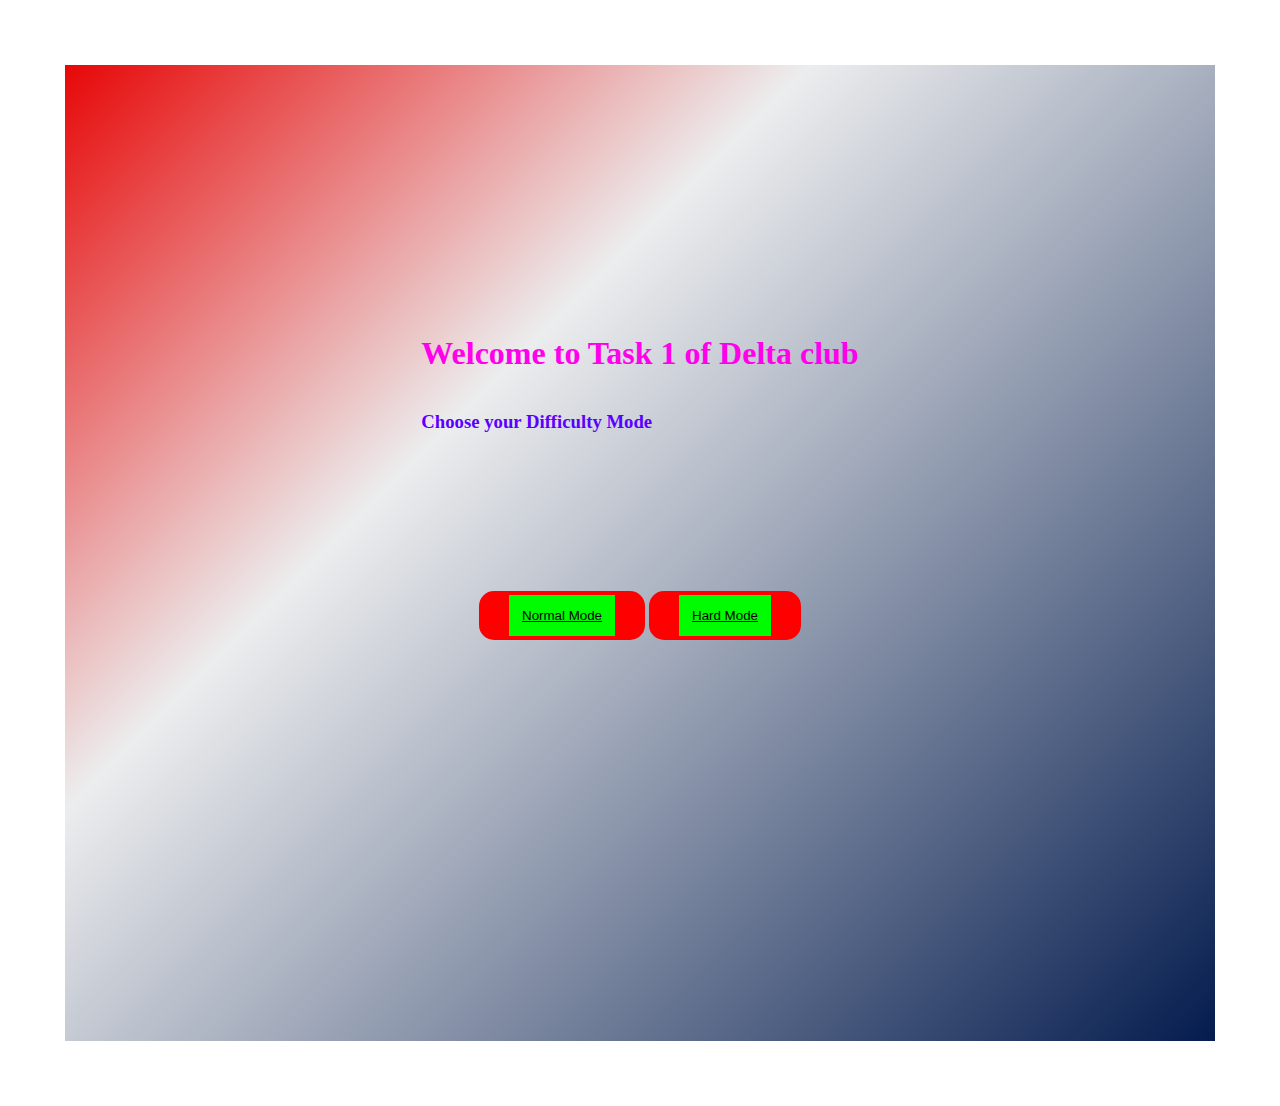
<file: index.html>
<!DOCTYPE html>
<html lang="en">

<head>
    <meta charset="UTF-8">
    <meta http-equiv="X-UA-Compatible" content="IE=edge">
    <meta name="viewport" content="width=device-width, initial-scale=1.0">
    <title>Color Sliding Puzzle Game</title>
    <link rel="stylesheet" href="Files/Css/Cover.css">
</head>
<body>
    <div id="Header1">
        <div id="Header2">
            <h1 id="Title1">Welcome to Task 1 of Delta club</h1>
            <h3 id="Title2">Choose your Difficulty Mode</h3>
        </div>
        <div id="Header3">
            <button><a href="Files/Html/Normal.html">Normal Mode</a></button>
            <button><a href="Files/Html/Hard.html">Hard Mode</a></button>
        </div>
        <div>
            <div id="Highest Score"></div>
        </div>
    </div>
    <script src="Files/Javascript/Win.js"></script>
</body>
</html>
</file>
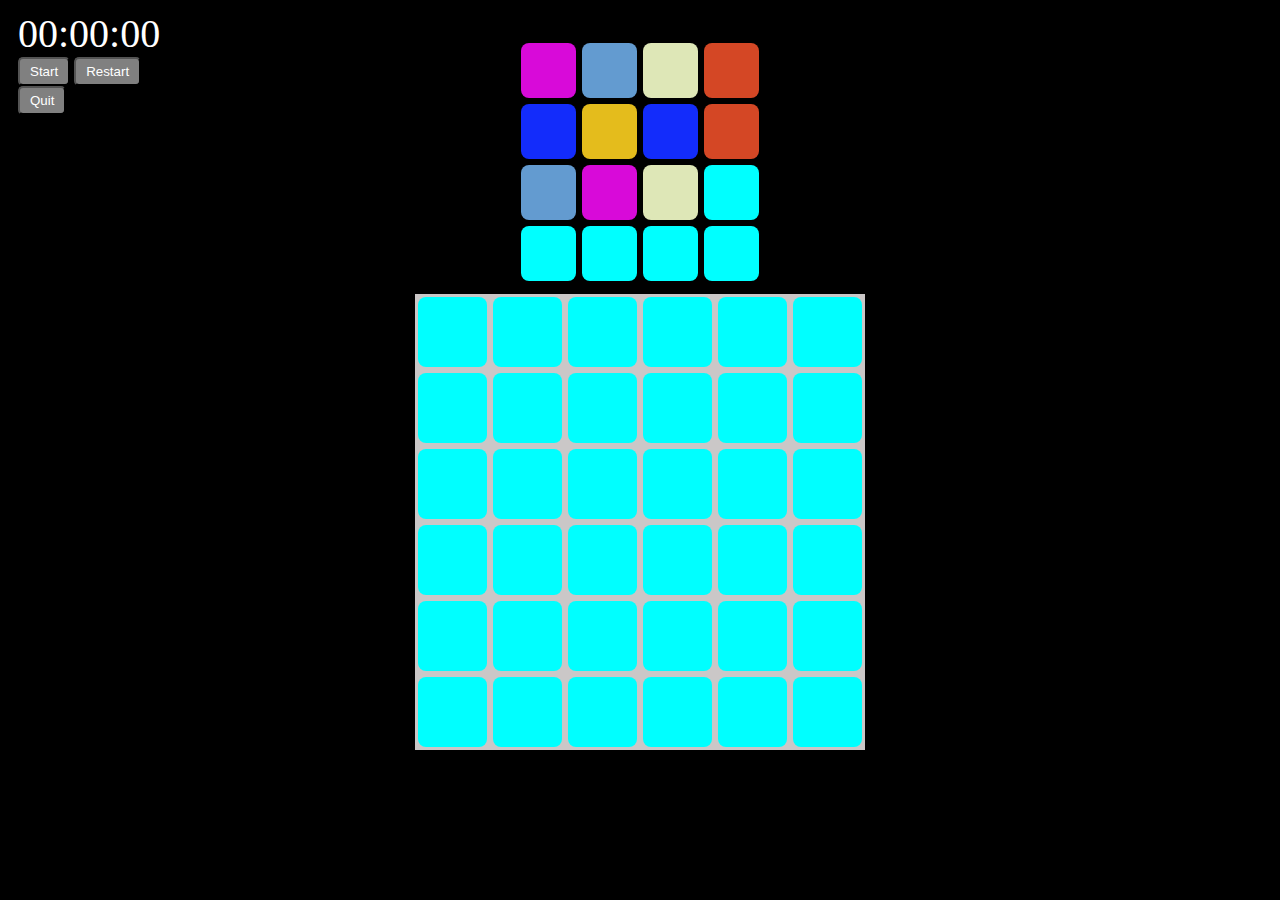
<file: Files/Html/Hard.html>
<!DOCTYPE html>
<html lang="en">
<head>
    <meta charset="UTF-8">
    <meta http-equiv="X-UA-Compatible" content="IE=edge">
    <meta name="viewport" content="width=device-width, initial-scale=1.0">
    <title>Color Sliding Puzzle Hard Mode</title>
    <link rel="stylesheet" href="/Files/Css/Hard.css">
</head>
<body>
    <div class="MainT4x4">
        <div class="Table">
            <div id="StopWatch">
                00:00:00
            </div>
            <div class="Button">
                <button id="SS" onclick="SS()">Start</button>
                <button id="Refresh">Restart</button>
            </div>
            <div id="QuitB">
                <button id="Quit"><a href="./Lose.html">Quit</a></button>
            </div>
        </div>
        <div class="Table4">
            <div class="A4x4"></div>
            <div class="A4x4"></div>
            <div class="A4x4"></div>
            <div class="A4x4"></div>
        </div>
        <div class="Table4">
            <div class="A4x4"></div>
            <div class="A4x4"></div>
            <div class="A4x4"></div>
            <div class="A4x4"></div>
        </div>
        <div class="Table4">
            <div class="A4x4"></div>
            <div class="A4x4"></div>
            <div class="A4x4"></div>
            <div class="A4x4"></div>
        </div>
        <div class="Table4">
            <div class="A4x4"></div>
            <div class="A4x4"></div>
            <div class="A4x4"></div>
            <div class="A4x4"></div>
        </div>
    </div>
    <div class="MainT6x6">
        <div class="Table6">
            <div class="B6x6" id="1"></div>
            <div class="B6x6" id="2"></div>
            <div class="B6x6" id="3"></div>
            <div class="B6x6" id="4"></div>
            <div class="B6x6" id="5"></div>
            <div class="B6x6" id="6"></div>
        </div>
        <div class="Table6">
            <div class="B6x6" id="7"></div>
            <div class="B6x6" id="8"></div>
            <div class="B6x6" id="9"></div>
            <div class="B6x6" id="10"></div>
            <div class="B6x6" id="11"></div>
            <div class="B6x6" id="12"></div>
        </div>
        <div class="Table6">
            <div class="B6x6" id="13"></div>
            <div class="B6x6" id="14"></div>
            <div class="B6x6" id="15"></div>
            <div class="B6x6" id="16"></div>
            <div class="B6x6" id="17"></div>
            <div class="B6x6" id="18"></div>
        </div>
        <div class="Table6">
            <div class="B6x6" id="19"></div>
            <div class="B6x6" id="20"></div>
            <div class="B6x6" id="21"></div>
            <div class="B6x6" id="22"></div>
            <div class="B6x6" id="23"></div>
            <div class="B6x6" id="24"></div>
        </div>
        <div class="Table6">
            <div class="B6x6" id="25"></div>
            <div class="B6x6" id="26"></div>
            <div class="B6x6" id="27"></div>
            <div class="B6x6" id="28"></div>
            <div class="B6x6" id="29"></div>
            <div class="B6x6" id="30"></div>
        </div>
        <div class="Table6">
            <div class="B6x6" id="31"></div>
            <div class="B6x6" id="32"></div>
            <div class="B6x6" id="33"></div>
            <div class="B6x6" id="34"></div>
            <div class="B6x6" id="35"></div>
            <div class="B6x6" id="36"></div>
        </div>
    </div>
    <script src="/Files/Javascript/Hard.js"></script>
    <script src="/Files/Javascript/Win.js"></script>
</body>
</html>
</file>
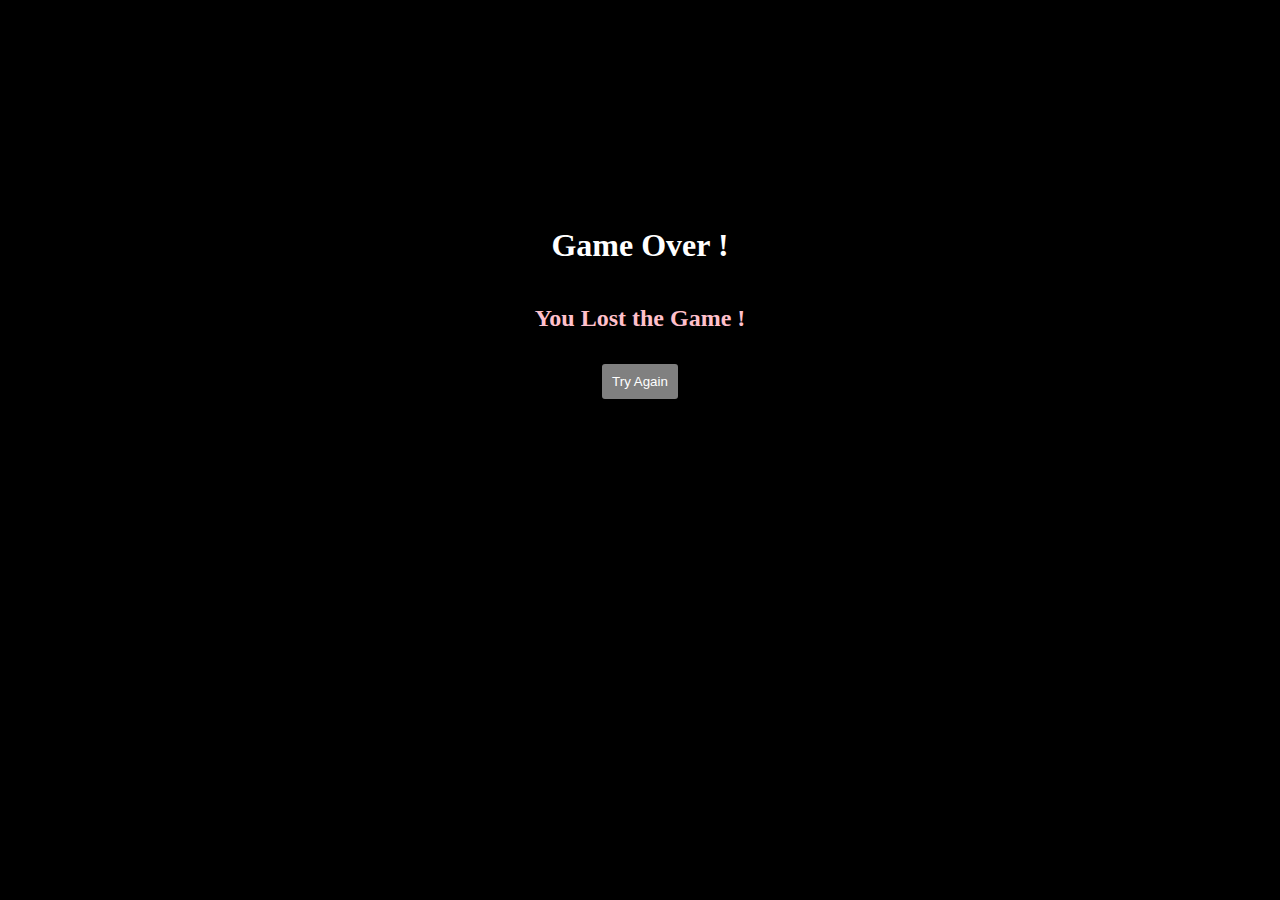
<file: Files/Html/Lose.html>
<!DOCTYPE html>
<html lang="en">
<head>
    <meta charset="UTF-8">
    <meta http-equiv="X-UA-Compatible" content="IE=edge">
    <meta name="viewport" content="width=device-width, initial-scale=1.0">
    <title>Game Over!!!</title>
    <link rel="stylesheet" href="/Files/Css/Lose.css">
</head>
<body>
    <div>
        <h1>Game Over !</h1>
        <h2>You Lost the Game !</h2>
        <button><a href="/index.html">Try Again</a></button>
    </div>
</body>
</html>
</file>
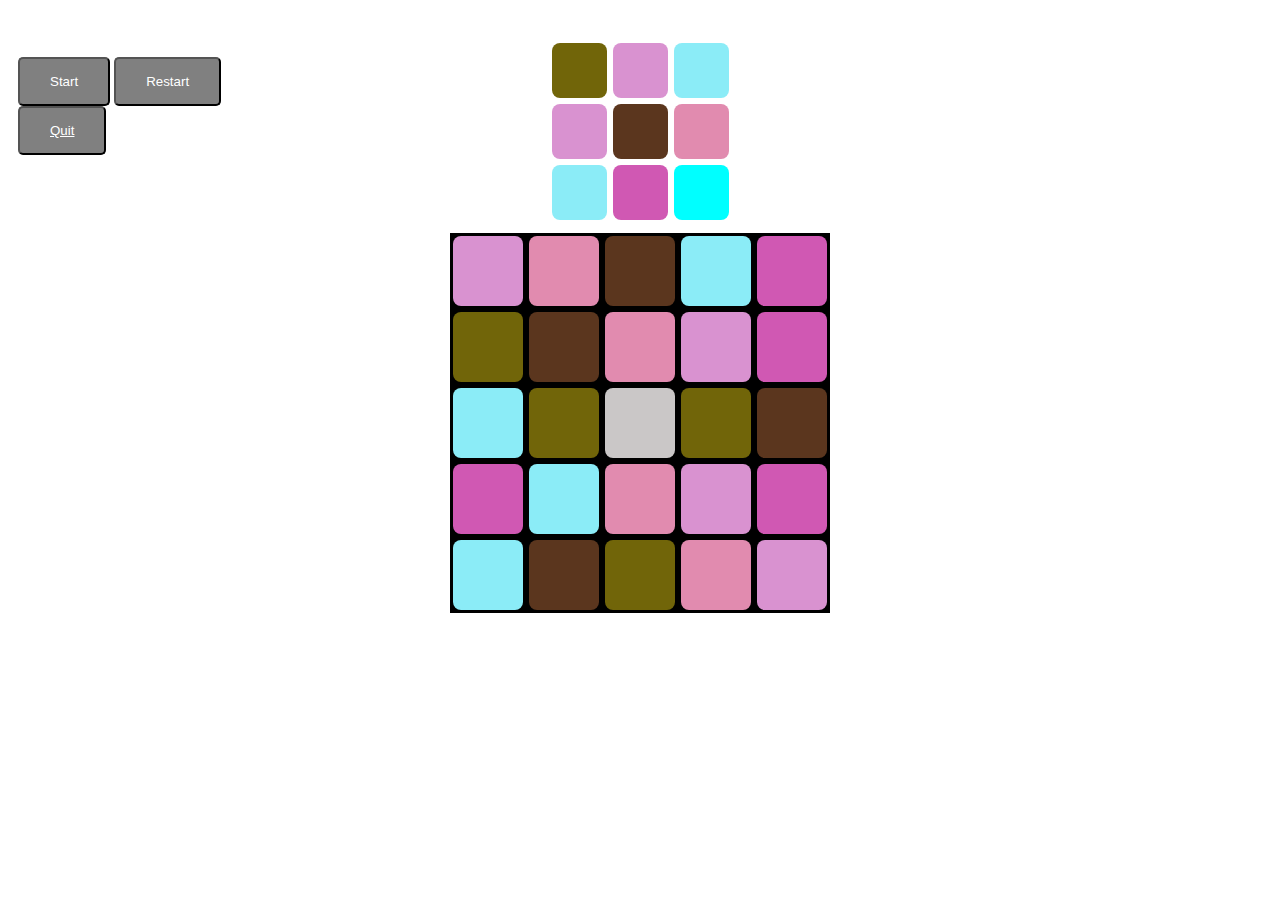
<file: Files/Html/Normal.html>
<!DOCTYPE html>
<html lang="en">
<head>
    <meta charset="UTF-8">
    <meta http-equiv="X-UA-Compatible" content="IE=edge">
    <meta name="viewport" content="width=device-width, initial-scale=1.0">
    <title>Color Sliding Puzzle Normal Mode</title>
    <link rel="stylesheet" href="/Files/Css/Normal.css">
</head>
<body>
    <div class="MainT3x3">
        <div class="Table">
            <div id="StopWatch">
                00:00:00
            </div>
            <div class="Button">
                <button id="SS" onclick="SS()">Start</button>
                <button id="Refresh">Restart</button>
            </div>
            <div id="QuitB">
                <button id="Quit"><a href="./Lose.html">Quit</a></button>
            </div>
        </div>
        <div class="Table3">
            <div class="A3x3"></div>
            <div class="A3x3"></div>
            <div class="A3x3"></div>
        </div>
        <div class="Table3">
            <div class="A3x3"></div>
            <div class="A3x3"></div>
            <div class="A3x3"></div>
        </div>
        <div class="Table3">
            <div class="A3x3"></div>
            <div class="A3x3"></div>
            <div class="A3x3"></div>
        </div>
    </div>
    <div class="MainT5x5">
        <div class="Table5">
            <div class="B5x5" id="1"></div>
            <div class="B5x5" id="2"></div>
            <div class="B5x5" id="3"></div>
            <div class="B5x5" id="4"></div>
            <div class="B5x5" id="5"></div>
        </div>
        <div class="Table5">
            <div class="B5x5" id="6"></div>
            <div class="B5x5" id="7"></div>
            <div class="B5x5" id="8"></div>
            <div class="B5x5" id="9"></div>
            <div class="B5x5" id="10"></div>
        </div>
        <div class="Table5">
            <div class="B5x5" id="11"></div>
            <div class="B5x5" id="12"></div>
            <div class="B5x5" id="13"></div>
            <div class="B5x5" id="14"></div>
            <div class="B5x5" id="15"></div>
        </div>
        <div class="Table5">
            <div class="B5x5" id="16"></div>
            <div class="B5x5" id="17"></div>
            <div class="B5x5" id="18"></div>
            <div class="B5x5" id="19"></div>
            <div class="B5x5" id="20"></div>
        </div>
        <div class="Table5">
            <div class="B5x5" id="21"></div>
            <div class="B5x5" id="22"></div>
            <div class="B5x5" id="23"></div>
            <div class="B5x5" id="24"></div>
            <div class="B5x5" id="25"></div>
        </div>
    </div>
    <script src="/Files/Javascript/Normal.js"></script>
    <script src="/Files/Javascript/Win.js"></script>
</body>
</html>
</file>
<file: Files/Css/Cover.css>
*{
    padding: 13px;
    margin: 13px;
}
#Header1{
    display: flex;
    flex-direction: column;
    justify-content: center;
    align-items: center;
    height: 950px;
    background: linear-gradient(135deg,rgb(231, 7, 7) 0%,rgb(236, 237, 238) 35%,rgb(4, 28, 78) 100%);
}
#Header2{
    display: block;
}
#Header3{
    margin-top: 40px;
}
button{
    display: outline-block;
    margin: 53px 0px;
    padding: 15px 15px;
    border: 2px solid rgb(255, 0, 0);
    border-radius: 15px;
    background-color: rgb(255, 0, 0);
}
button:hover{
    background-color: rgb(51, 255, 0);
    color:rgb(255, 255, 255);
}
a{
    color: rgb(0, 0, 0);
    background-color: rgb(0, 252, 0);
}
a:hover{
    color: rgb(0, 0, 0);
}
h1{
    color: rgb(255, 0, 234);
}
h3{
    color: rgb(89, 0, 255);
}
@media(max-width:415px){
    h1{
        font-size: 1.5em;
   }
}
@media(max-width:304px){
    h1{
        font-size: 2rem;
   }
}
input{
    padding: 25px;
    border: 2px solid rgb(97, 97, 124);
    background-color: rgb(122, 93, 93);
}
::placeholder{
    color: rgb(255, 255, 255);
}
</file>
<file: Files/Css/Hard.css>
body{ Background-color: black;}
.A4x4{
    height: 55px;
    width: 55px;
    background-color: aqua;
    margin: 3px;
    display: inline-block;
    border-radius: 8px;
}
.Table4{
    display: flex;
    justify-content: center;
}
.MainT4x4{ margin: 10px;}
.B6x6{
    height: 70px;
    width: 70px;
    background-color: aqua;
    margin: 3px;
    display: inline-block;
    border-radius: 8px;
}
.Table6{
    display: flex;
    justify-content: center;
}
.MainT6x6{
    background-color: rgb(202, 199, 199);
    margin: auto;
    width: 450px;
}
.Table{
    height: 30px;
    width: 100%;
}
#StopWatch{
    width: 100%;
    font-size: 40px;
    color: white;
    display: inline;
}
.buttons{ display: block;}
#reset{ display: none;}
.display{ display: none;}
@media(max-width:536px){
    .Table{ margin-bottom: 65px; }
    #StopWatch{ font-size: 1.2rem; }
    .B6x6 {
        height: 55px;
        width: 58px;
   }
    .A4x4 {
        height: 40px;
        width: 40px;
   }
    .MainT6x6{
        background-color: rgb(202, 199, 199);
        margin: auto;
        width: 350px;
   }
}
button{
    padding: 5px 10px;
    background-color: grey;
    color: white;
    border-radius: 5px;
}
button:hover{ color: black;}
a{
    text-decoration: none;
    color: white;
    background-color: grey;
}
a:hover{ color:black;}
#divQuit{ margin-top: 5px;}
</file>
<file: Files/Css/Lose.css>
body{ background-color: black;}
div{
    display: flex;
    flex-direction: column;
    justify-content: center;
    align-items: center;
    height: 600px;
}
h1{ color: white;}
h2{
    font-weight: bold;
    color: pink;
    text-align: center;
    margin-bottom: 20px;
}
a{
    text-decoration: none;
    color: white;
}
a:hover{ color: black;}
button{
    background-color: grey;
    padding: 10px;
    margin: 10px;
    border: 2px solid black;
    border-radius: 5px;
}
</file>
<file: Files/Css/Normal.css>
body{ background-color: rgb(255, 255, 255); }
.A3x3{
    height: 55px;
    width: 55px;
    background-color: aqua;
    margin: 3px;
    display: inline-block;
    border-radius: 8px;
}
.Table3{
    display: flex;
    justify-content: center;
}
.MainT3x3{ margin: 10px; }
.B5x5{
    height: 70px;
    width: 70px;
    background-color: rgb(140, 0, 255);
    margin: 3px;
    display: inline-block;
    border-radius: 8px;
}
.Table5{
    display: flex;
    justify-content: center;
}
.MainT5x5{
    background-color: rgb(0, 0, 0);
    margin: auto;
    width: 380px;
}
.Table{
    height: 30px;
    width: 100%;
}
#StopWatch{
    width: 100%;
    font-size: 40px;
    color: white;
    display: inline;
}
#stepsCount{ color: white; }
.buttons{ display: block; }
#reset{ display: none; }
.display{ display: none; }
@media(max-width:556px){
    #StopWatch{ font-size: 20px;  }
    .Table{ margin-bottom: 90px;    }
    .B5x5 {
        height: 50px;
        width: 50px;
   }
    .A3x3 {
        height: 40px;
        width: 40px;
   }
    .MainT5x5{
        background-color: rgb(202, 199, 199);
        margin: auto;
        width: 270px;
   }
}
Button{
    padding: 15px 30px;
    background-color: grey;
    color: white;
    border-radius: 5px;
}
Button:hover{ color: black; }
a{
    color: white;
    background-color: grey;
}
a:hover{ color:black; }
#divQuit{ margin-top: 15px; }
</file>
